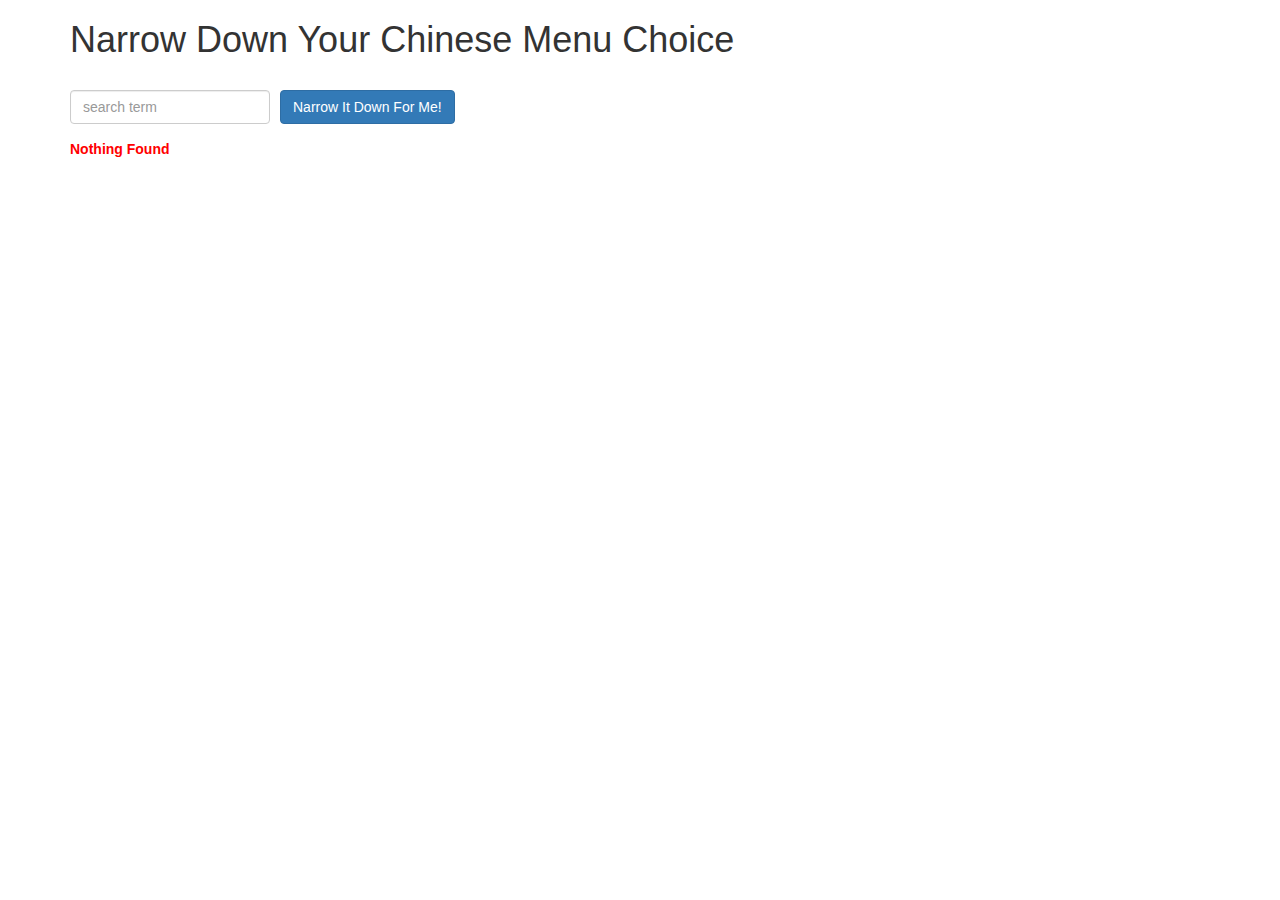
<file: week3-assignment1/index.html>
<!doctype html>
<html lang="en"ng-app="NarrowItDownApp">
  <head>
    <title>Narrow Down Your Menu Choice</title>
    <meta name="viewport" content="width=device-width, initial-scale=1">
    <link rel="stylesheet" href="styles/bootstrap.min.css">
    <link rel="stylesheet" href="styles/styles.css">
  </head>
<body>
   <div class="container" ng-controller="NarrowItDownController as ctrl">
    <h1>Narrow Down Your Chinese Menu Choice</h1>

    <div class="form-group">
      <input type="text" ng-model="ctrl.searchTerm" placeholder="search term" class="form-control">
    </div>
    <div class="form-group narrow-button">
      <button class="btn btn-primary" ng-click="ctrl.getMatchedMenuItems(ctrl.searchTerm)">Narrow It Down For Me!</button>
    </div>

    <!-- Bonus loader (see Bonus section of the assignment) -->
    <items-loader-indicator></items-loader-indicator>

    <!-- found-items should be implemented as a component -->
    <found-items found-items="ctrl.found" on-remove="ctrl.removeItems(index)"></found-items>
  </div>

  <script src="angular.min.js"></script>
  <script src="app.js"></script>
</body>
</html>
</file>
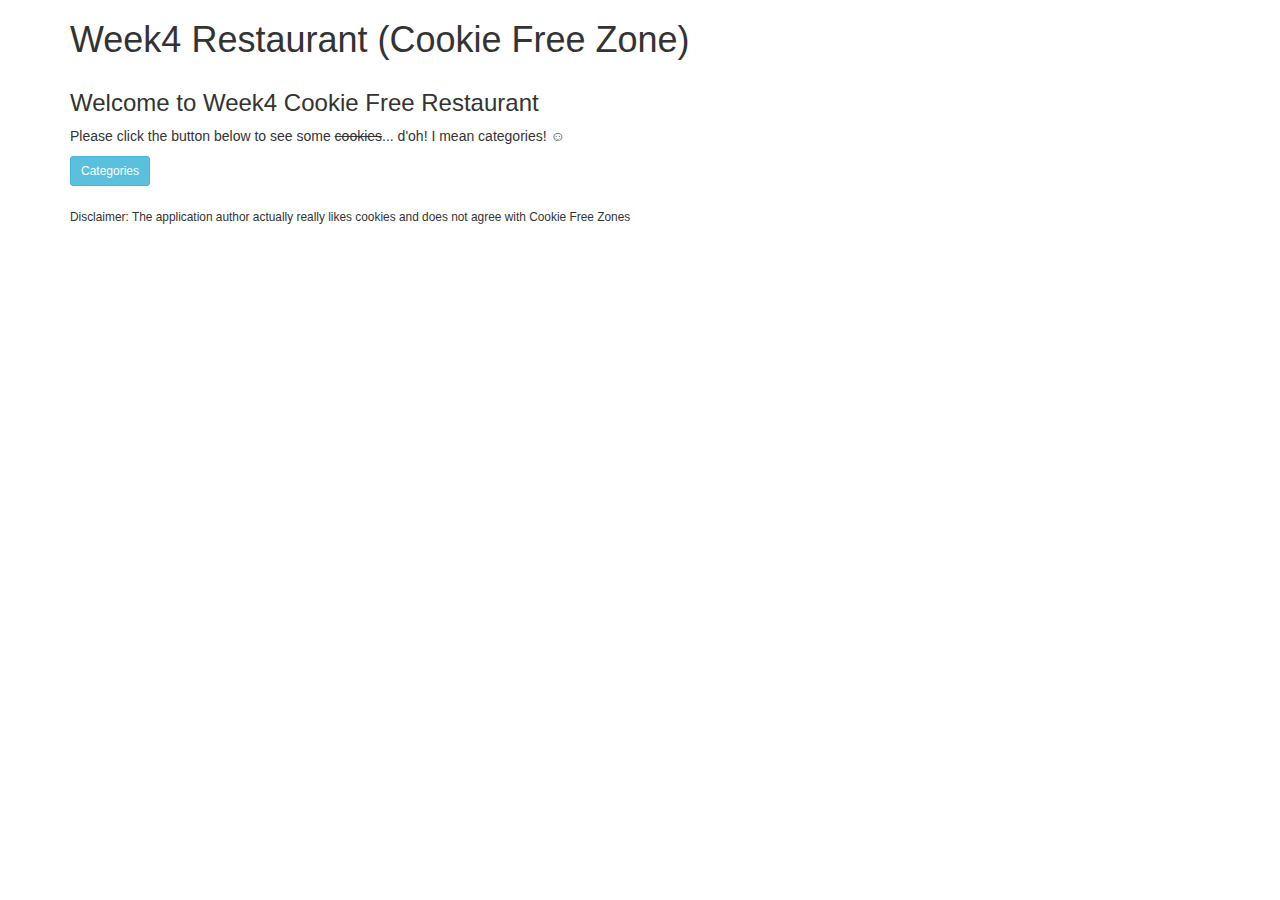
<file: week4-assignment1/index.html>
<!doctype html>
<html lang="en"ng-app="MenuApp">
  <head>
    <title>Menu App (week4 assignment)</title>
    <meta name="viewport" content="width=device-width, initial-scale=1">
    <link rel="stylesheet" href="styles/bootstrap.min.css">
    <link rel="stylesheet" href="styles/styles.css">
  </head>
<body>
  <div class="container" >
    <h1>Week4 Restaurant (Cookie Free Zone)</h4>

    <ui-view></ui-view>
    <br/><br/>
    <p><small>Disclaimer: The application author actually really likes cookies and does not agree with Cookie Free Zones</small></p>
  </div>

  <!-- libraries -->
  <script src="lib/angular.min.js"></script>
  <script src="lib/angular-ui-router.min.js"></script>

  <!-- application modules -->
  <script src="src/menuapp.module.js"></script>
  <script src="src/services/data.module.js"></script>

  <!-- categories component -->
  <script src="src/components/categories-component/categories.component.js"></script>
  <script src="src/components/categories-component/categories.component.controller.js"></script>
  <script src="src/components/items-component/items.component.js"></script>
  <script src="src/components/items-component/items.component.controller.js"></script>

  <!-- services -->
  <script src="src/services/menudata.service.js"></script>

  <!-- routes -->
  <script src="src/routes.js"></script>

</body>
</html>
</file>
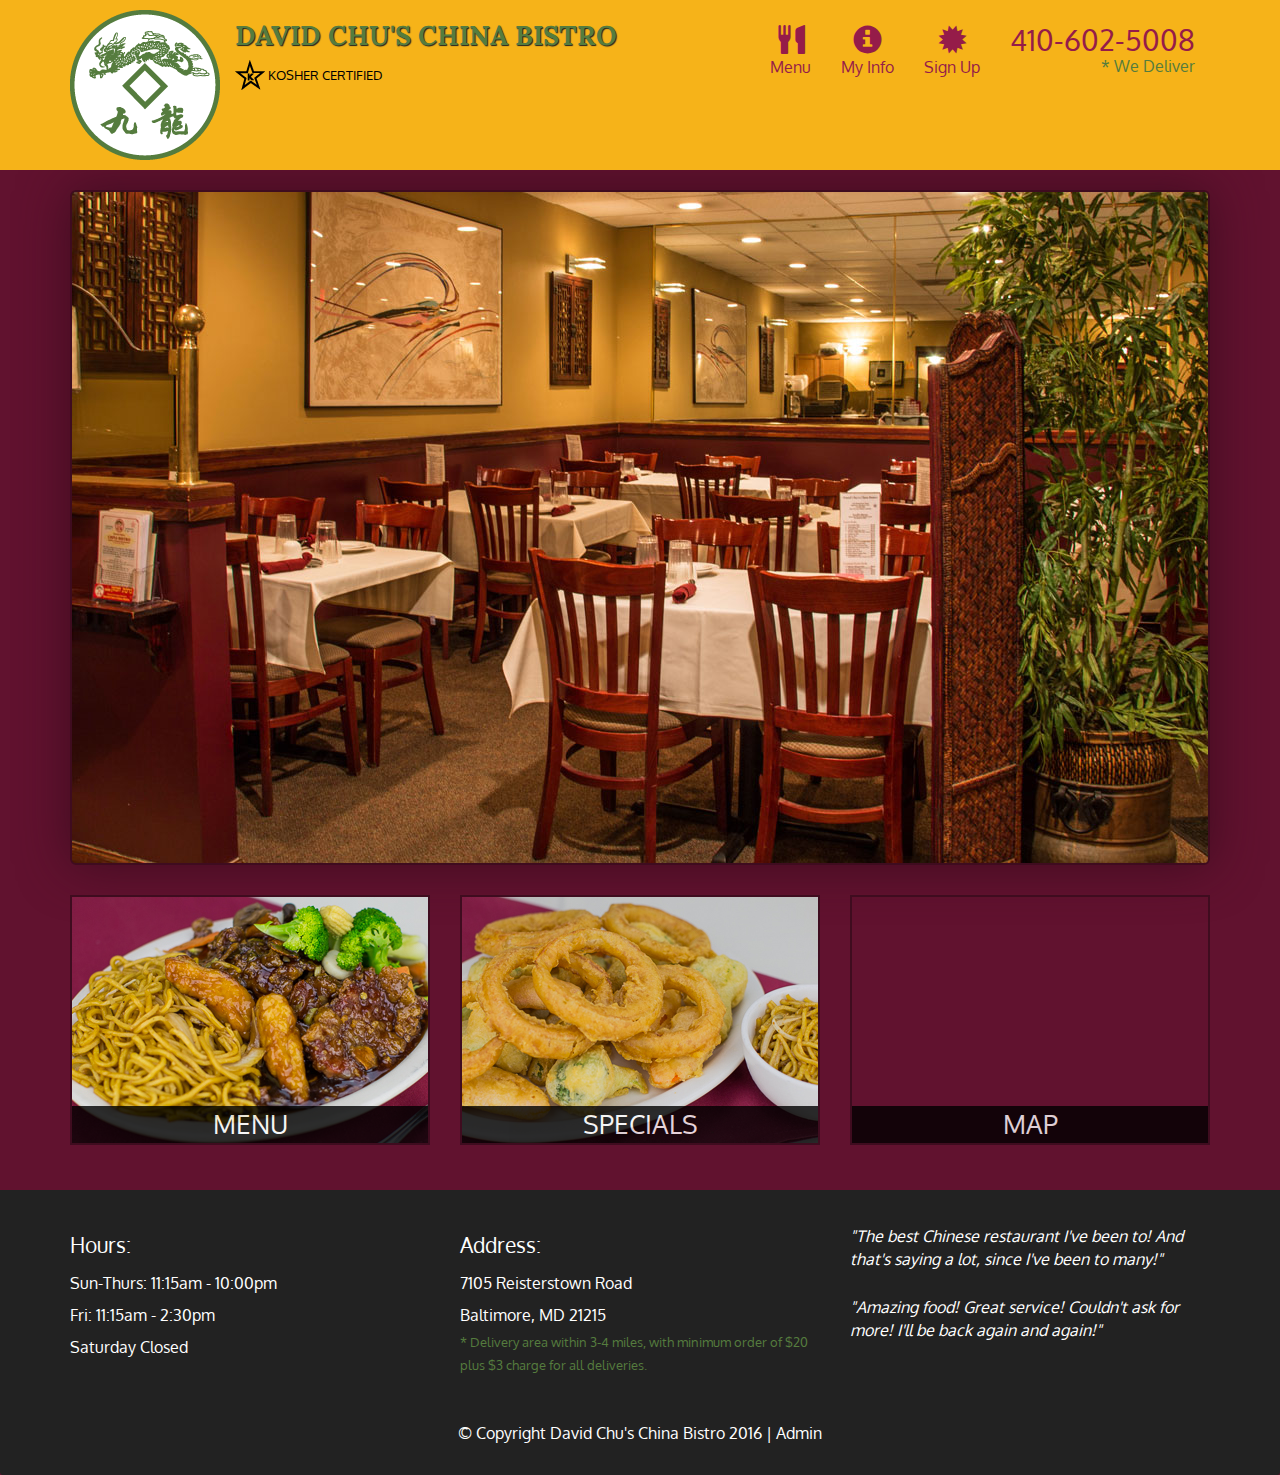
<file: week5-assignment1/index.html>
<!DOCTYPE html>
<html lang="en">
  <head>
    <meta charset="utf-8">
    <meta http-equiv="X-UA-Compatible" content="IE=edge">
    <meta name="viewport" content="width=device-width, initial-scale=1">
    <title>David Chu's China Bistro</title>
    <link href='https://fonts.googleapis.com/css?family=Oxygen:400,300,700' rel='stylesheet' type='text/css'>
    <link href='https://fonts.googleapis.com/css?family=Lora' rel='stylesheet' type='text/css'>
    <link rel="stylesheet" href="css/bootstrap.min.css">
    <link rel="stylesheet" href="css/restaurant.css">
    <link rel="stylesheet" href="css/common.css">
  </head>
  <body ng-app="restaurant" ng-strict-di>

    <!-- Fixed position loading indicator -->
    <loading class="loading-indicator"></loading>

    <header>
      <nav id="header-nav" class="navbar navbar-default">
        <div class="container">
          <div class="navbar-header">
            <a href="index.html" class="pull-left visible-md visible-lg">
              <div id="logo-img" alt="Logo image"></div>
            </a>

            <div class="navbar-brand">
              <a href="index.html"><h1>David Chu's China Bistro</h1></a>
              <p>
              <img src="images/star-k-logo.png" alt="Kosher certification">
              <span>Kosher Certified</span>
              </p>
            </div>

            <button id="navbarToggle" type="button" class="navbar-toggle collapsed" data-toggle="collapse" data-target="#collapsable-nav" aria-expanded="false">
              <span class="sr-only">Toggle navigation</span>
              <span class="icon-bar"></span>
              <span class="icon-bar"></span>
              <span class="icon-bar"></span>
            </button>
          </div>

          <div id="collapsable-nav" class="collapse navbar-collapse">
            <ul id="nav-list" class="nav navbar-nav navbar-right">
              <li id="navHomeButton" class="visible-xs">
                <a href="index.html">
                  <span class="glyphicon glyphicon-home"></span> Home</a>
              </li>
              <li id="navMenuButton" ui-sref-active="active">
                <a ui-sref="public.menu">
                  <span class="glyphicon glyphicon-cutlery"></span><br class="hidden-xs"> Menu</a>
              </li>
              <li>
                <a ui-sref="public.info">
                  <span class="glyphicon glyphicon-info-sign"></span><br class="hidden-xs"> My Info</a>
              </li>
              <li>
                <a ui-sref="public.signup">
                  <span class="glyphicon glyphicon-certificate"></span><br class="hidden-xs"> Sign Up</a>
              </li>
              <li id="phone" class="hidden-xs">
                <a href="tel:410-602-5008">
                  <span>410-602-5008</span></a><div>* We Deliver</div>
              </li>
            </ul><!-- #nav-list -->
          </div><!-- .collapse .navbar-collapse -->
        </div><!-- .container -->
      </nav><!-- #header-nav -->
    </header>

    <div id="call-btn" class="visible-xs">
      <a class="btn" href="tel:410-602-5008">
        <span class="glyphicon glyphicon-earphone"></span>
        410-602-5008
      </a>
    </div>
    <div id="xs-deliver" class="text-center visible-xs">* We Deliver</div>

    <ui-view>
      <div class="text-center initial-loading">
        <h2>Loading Site...</h2>
      </div>
    </ui-view>

    <footer class="panel-footer">
      <div class="container">
        <div class="row">
          <section id="hours" class="col-sm-4">
            <span>Hours:</span><br>
            Sun-Thurs: 11:15am - 10:00pm<br>
            Fri: 11:15am - 2:30pm<br>
            Saturday Closed
            <hr class="visible-xs">
          </section>
          <section id="address" class="col-sm-4">
            <span>Address:</span><br>
            7105 Reisterstown Road<br>
            Baltimore, MD 21215
            <p>* Delivery area within 3-4 miles, with minimum order of $20 plus $3 charge for all deliveries.</p>
            <hr class="visible-xs">
          </section>
          <section id="testimonials" class="col-sm-4">
            <p>"The best Chinese restaurant I've been to! And that's saying a lot, since I've been to many!"</p>
            <p>"Amazing food! Great service! Couldn't ask for more! I'll be back again and again!"</p>
          </section>
        </div>
        <div class="text-center">
          &copy; Copyright David Chu's China Bistro 2016 |
          <a ui-sref="admin.auth">Admin</a></div>
      </div>
    </footer>

    <!-- Libs -->
    <script src="lib/jquery-2.1.4.min.js"></script>
    <script src="lib/bootstrap.min.js"></script>
    <script src="lib/angular.min.js"></script>
    <script src="lib/angular-ui-router.min.js"></script>

    <!-- Main Restaurant Module -->
    <script src="src/restaurant.module.js"></script>

    <!-- Common Module -->
    <script src="src/common/common.module.js"></script>
    <script src="src/common/loading/loading.component.js"></script>
    <script src="src/common/loading/loading.interceptor.js"></script>
    <script src="src/common/menu.service.js"></script>
    <script src="src/common/preferences.service.js"></script>

    <!-- Public Module -->
    <script src="src/public/public.module.js"></script>
    <script src="src/public/public.routes.js"></script>
    <script src="src/public/menu/menu.controller.js"></script>
    <script src="src/public/menu-category/menu-category.component.js"></script>
    <script src="src/public/menu-items/menu-items.controller.js"></script>
    <script src="src/public/menu-item/menu-item.component.js"></script>
    <script src="src/public/sign-up/sign-up.controller.js"></script>
    <script src="src/public/sign-up/favorite-dish.service.js"></script>
    <script src="src/public/info/info.controller.js"></script>

    <!-- ADMIN SITE -->

    <!--Application files -->

  </body>

</html>
</file>
<file: week3-assignment1/styles/styles.css>
h1 {
  margin-bottom: 30px;
}
input[type="text"] {
  width: 200px;
  float: left;
}
.narrow-button {
  float: left;
  margin-left: 10px;
}
.loader {
  display: none;
  margin-left: 5px;
  font-size: 10px;
  float: left;
  border-top: 1.1em solid rgba(147, 147, 147, 0.2);
  border-right: 1.1em solid rgba(147, 147, 147, 0.2);
  border-bottom: 1.1em solid rgba(147, 147, 147, 0.2);
  border-left: 1.1em solid #676767;
  -webkit-transform: translateZ(0);
  -ms-transform: translateZ(0);
  transform: translateZ(0);
  -webkit-animation: load8 1.1s infinite linear;
  animation: load8 1.1s infinite linear;
}
.loader,
.loader:after {
  border-radius: 50%;
  width: 3em;
  height: 3em;
}
.error {
  color: red;
  font-weight: bold;
}

@-webkit-keyframes load8 {
  0% {
    -webkit-transform: rotate(0deg);
    transform: rotate(0deg);
  }
  100% {
    -webkit-transform: rotate(360deg);
    transform: rotate(360deg);
  }
}
@keyframes load8 {
  0% {
    -webkit-transform: rotate(0deg);
    transform: rotate(0deg);
  }
  100% {
    -webkit-transform: rotate(360deg);
    transform: rotate(360deg);
  }
}
</file>
<file: week4-assignment1/styles/styles.css>
h1 {
  margin-bottom: 30px;
}
input[type="text"] {
  width: 200px;
  float: left;
}
.narrow-button {
  float: left;
  margin-left: 10px;
}
.loader {
  display: none;
  margin-left: 5px;
  font-size: 10px;
  float: left;
  border-top: 1.1em solid rgba(147, 147, 147, 0.2);
  border-right: 1.1em solid rgba(147, 147, 147, 0.2);
  border-bottom: 1.1em solid rgba(147, 147, 147, 0.2);
  border-left: 1.1em solid #676767;
  -webkit-transform: translateZ(0);
  -ms-transform: translateZ(0);
  transform: translateZ(0);
  -webkit-animation: load8 1.1s infinite linear;
  animation: load8 1.1s infinite linear;
}
.loader,
.loader:after {
  border-radius: 50%;
  width: 3em;
  height: 3em;
}
.error {
  color: red;
  font-weight: bold;
}

@-webkit-keyframes load8 {
  0% {
    -webkit-transform: rotate(0deg);
    transform: rotate(0deg);
  }
  100% {
    -webkit-transform: rotate(360deg);
    transform: rotate(360deg);
  }
}
@keyframes load8 {
  0% {
    -webkit-transform: rotate(0deg);
    transform: rotate(0deg);
  }
  100% {
    -webkit-transform: rotate(360deg);
    transform: rotate(360deg);
  }
}
</file>
<file: week5-assignment1/css/restaurant.css>
body {
  font-size: 16px;
  color: #fff;
  background-color: #61122f;
  font-family: 'Oxygen', sans-serif;
}

.initial-loading {
  margin-top: 60px;
}

/** HEADER **/
#header-nav {
  background-color: #f6b319;
  border-radius: 0;
  border: 0;
}

#logo-img {
  background: url('../images/restaurant-logo_large.png') no-repeat;
  width: 150px;
  height: 150px;
  margin: 10px 15px 10px 0;
}

.navbar-brand {
  padding-top: 25px;
}
.navbar-brand h1 { /* Restaurant name */
  font-family: 'Lora', serif;
  color: #557c3e;
  font-size: 1.5em;
  text-transform: uppercase;
  font-weight: bold;
  text-shadow: 1px 1px 1px #222;
  margin-top: 0;
  margin-bottom: 0;
  line-height: .75;
}
.navbar-brand a:hover, .navbar-brand a:focus {
  text-decoration: none;
}
.navbar-brand p { /* Kosher cert */
  color: #000;
  text-transform: uppercase;
  font-size: .7em;
  margin-top: 15px;
}
.navbar-brand p span { /* Star-K */
  vertical-align: middle;
}

#nav-list {
  margin-top: 10px;
}
#nav-list a {
  color: #951C49;
  text-align: center;
}
#nav-list a:hover {
  background: #E7E7E7;
}
#nav-list a span {
  font-size: 1.8em;
}

#phone {
  margin-top: 5px;
}
#phone a { /* Phone number */
  text-align: right;
  padding-bottom: 0;
}
#phone div { /* We Deliver */
  color: #557c3e;
  text-align: right;
  padding-right: 15px;
}

.navbar-header button.navbar-toggle, .navbar-header .icon-bar {
  border: 1px solid #61122f;
}
.navbar-header button.navbar-toggle {
  clear: both;
  margin-top: -30px;
}
/* END HEADER */

/* FOOTER */
.panel-footer {
  margin-top: 30px;
  padding-top: 35px;
  padding-bottom: 30px;
  background-color: #222;
  border-top: 0;
}
.panel-footer div.row {
  margin-bottom: 35px;
}
#hours, #address {
  line-height: 2;
}
#hours > span, #address > span {
  font-size: 1.3em;
}
#address p {
  color: #557c3e;
  font-size: .8em;
  line-height: 1.8;
}
#testimonials {
  font-style: italic;
}
#testimonials p:nth-child(2) {
  margin-top: 25px;
}
a[ui-sref="admin.auth"] {
  color: #fff;
}
/* END FOOTER */

/********** Medium devices only **********/
@media (min-width: 992px) and (max-width: 1199px) {
  /* Header */
  #logo-img {
    background: url('../images/restaurant-logo_medium.png') no-repeat;
    width: 100px;
    height: 100px;
    margin: 5px 5px 5px 0;
  }
  /* End Header */
}


/********** Extra small devices only **********/
@media (max-width: 767px) {
  /* Header */
  .navbar-brand {
    padding-top: 10px;
    height: 80px;
  }
  .navbar-brand h1 { /* Restaurant name */
    padding-top: 10px;
    font-size: 5vw; /* 1vw = 1% of viewport width */
  }
  .navbar-brand p { /* Kosher cert */
    font-size: .6em;
    margin-top: 12px;
  }
  .navbar-brand p img { /* Star-K */
    height: 20px;
  }

  #collapsable-nav a { /* Collapsed nav menu text */
    font-size: 1.2em;
  }
  #collapsable-nav a span { /* Collapsed nav menu glyph */
    font-size: 1em;
    margin-right: 5px;
  }

  #call-btn > a {
    font-size: 1.5em;
    display: block;
    margin: 0 20px;
    padding: 10px;
    border: 2px solid #fff;
    background-color: #f6b319;
    color: #951c49;
  }
  #xs-deliver {
    margin-top: 5px;
    font-size: .7em;
    letter-spacing: .1em;
    text-transform: uppercase;
  }
  /* End Header */

  /* Footer */
  .panel-footer section {
    margin-bottom: 30px;
    text-align: center;
  }
  .panel-footer section:nth-child(3) {
    margin-bottom: 0; /* margin already exists on the whole row */
  }
  .panel-footer section hr {
    width: 50%;
  }
  /* End Footer */
}


/********** Super extra small devices Only :-) (e.g., iPhone 4) **********/
@media (max-width: 479px) {
  /* Header */
  .navbar-brand h1 { /* Restaurant name */
    padding-top: 5px;
    font-size: 6vw;
  }
  /* End Header */
}
</file>
<file: week5-assignment1/css/common.css>
.loading-indicator {
    display: block;
    width: 70px;
    position: fixed;
    left: 0;
    right: 0;
    margin: 0 auto;
    top: 40%;
    z-index: 100;
    background-color: #FFF;
}

.loading-indicator img {
    width: 70px;
    background-color: #FFF;
}

.ui-view-placeholder {
    margin-top: 60px;
}
</file>
